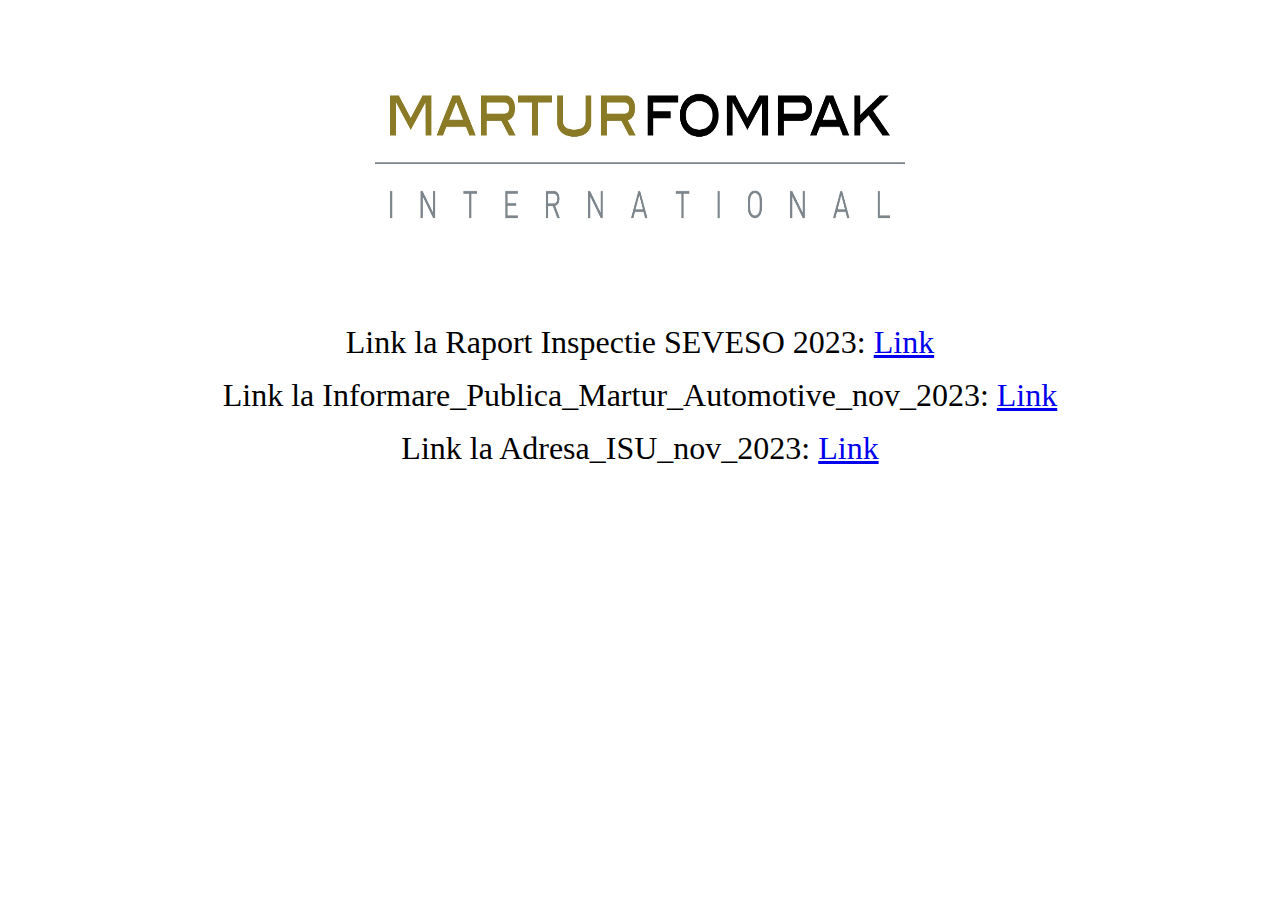
<file: index.html>
<!DOCTYPE html>
<html lang="en">
<head>
    <meta charset="UTF-8">
    <meta name="viewport" content="width=device-width, initial-scale=1.0">
    <title>Main Page PDF</title>
    <link rel="stylesheet" href="style.css">
</head>
<body>
            <img src="image/logo.png" class="imgmain" alt="bla" >

            <p><center style="font-size: xx-large"> Link la Raport Inspectie SEVESO 2023:  <a href="RaportInspectieSEVESO_2023.html"> Link</a> </center></p>
            <p><center style="font-size: xx-large"> Link la Informare_Publica_Martur_Automotive_nov_2023:  <a href="Informare_Publica_Martur_Automotive_nov_2023.html"> Link</a> </center></p>
            <p><center style="font-size: xx-large"> Link la Adresa_ISU_nov_2023:  <a href="Adresa_ISU_nov_2023.html"> Link</a> </center></p>


           
    

</body>
</html>
</file>
<file: style.css>
.imgmain{
  display: block;
  margin-left: auto;
  margin-right: auto;
  width: 550px;
  height: 300px;
}
</file>
